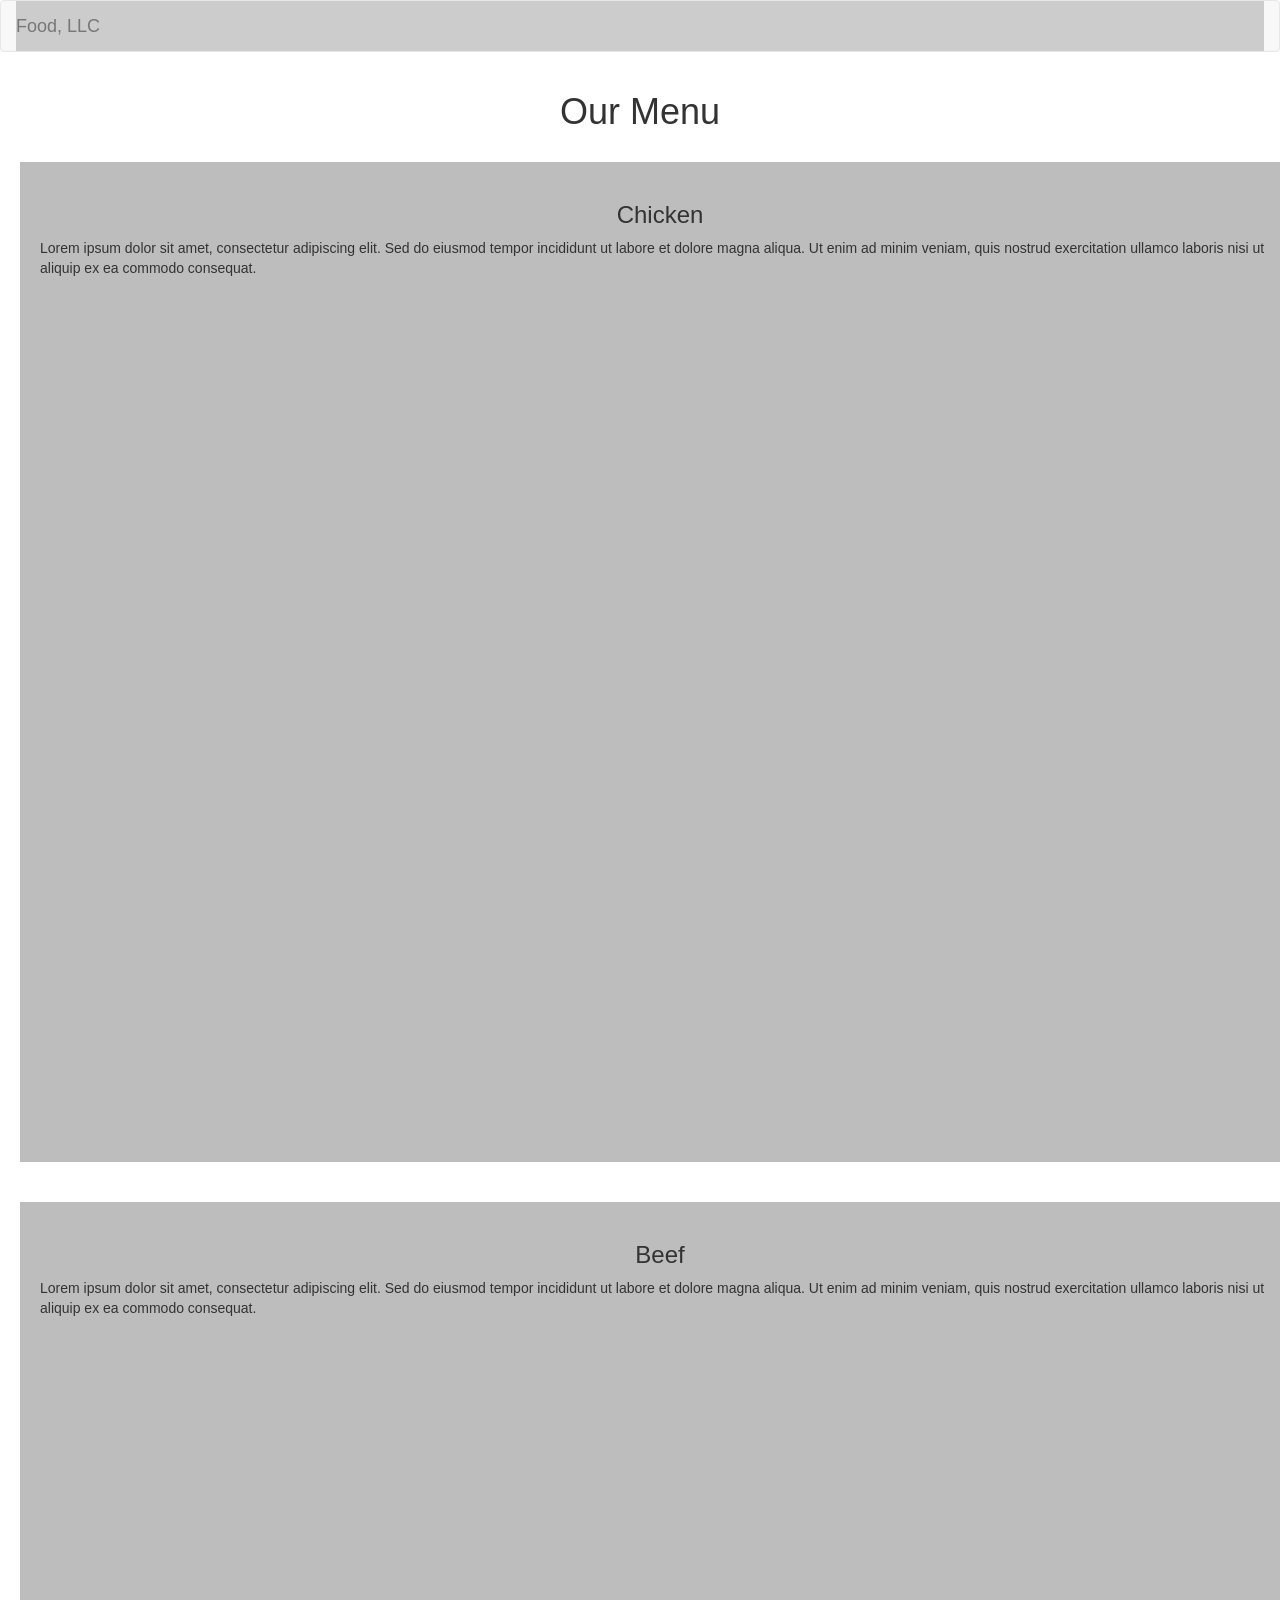
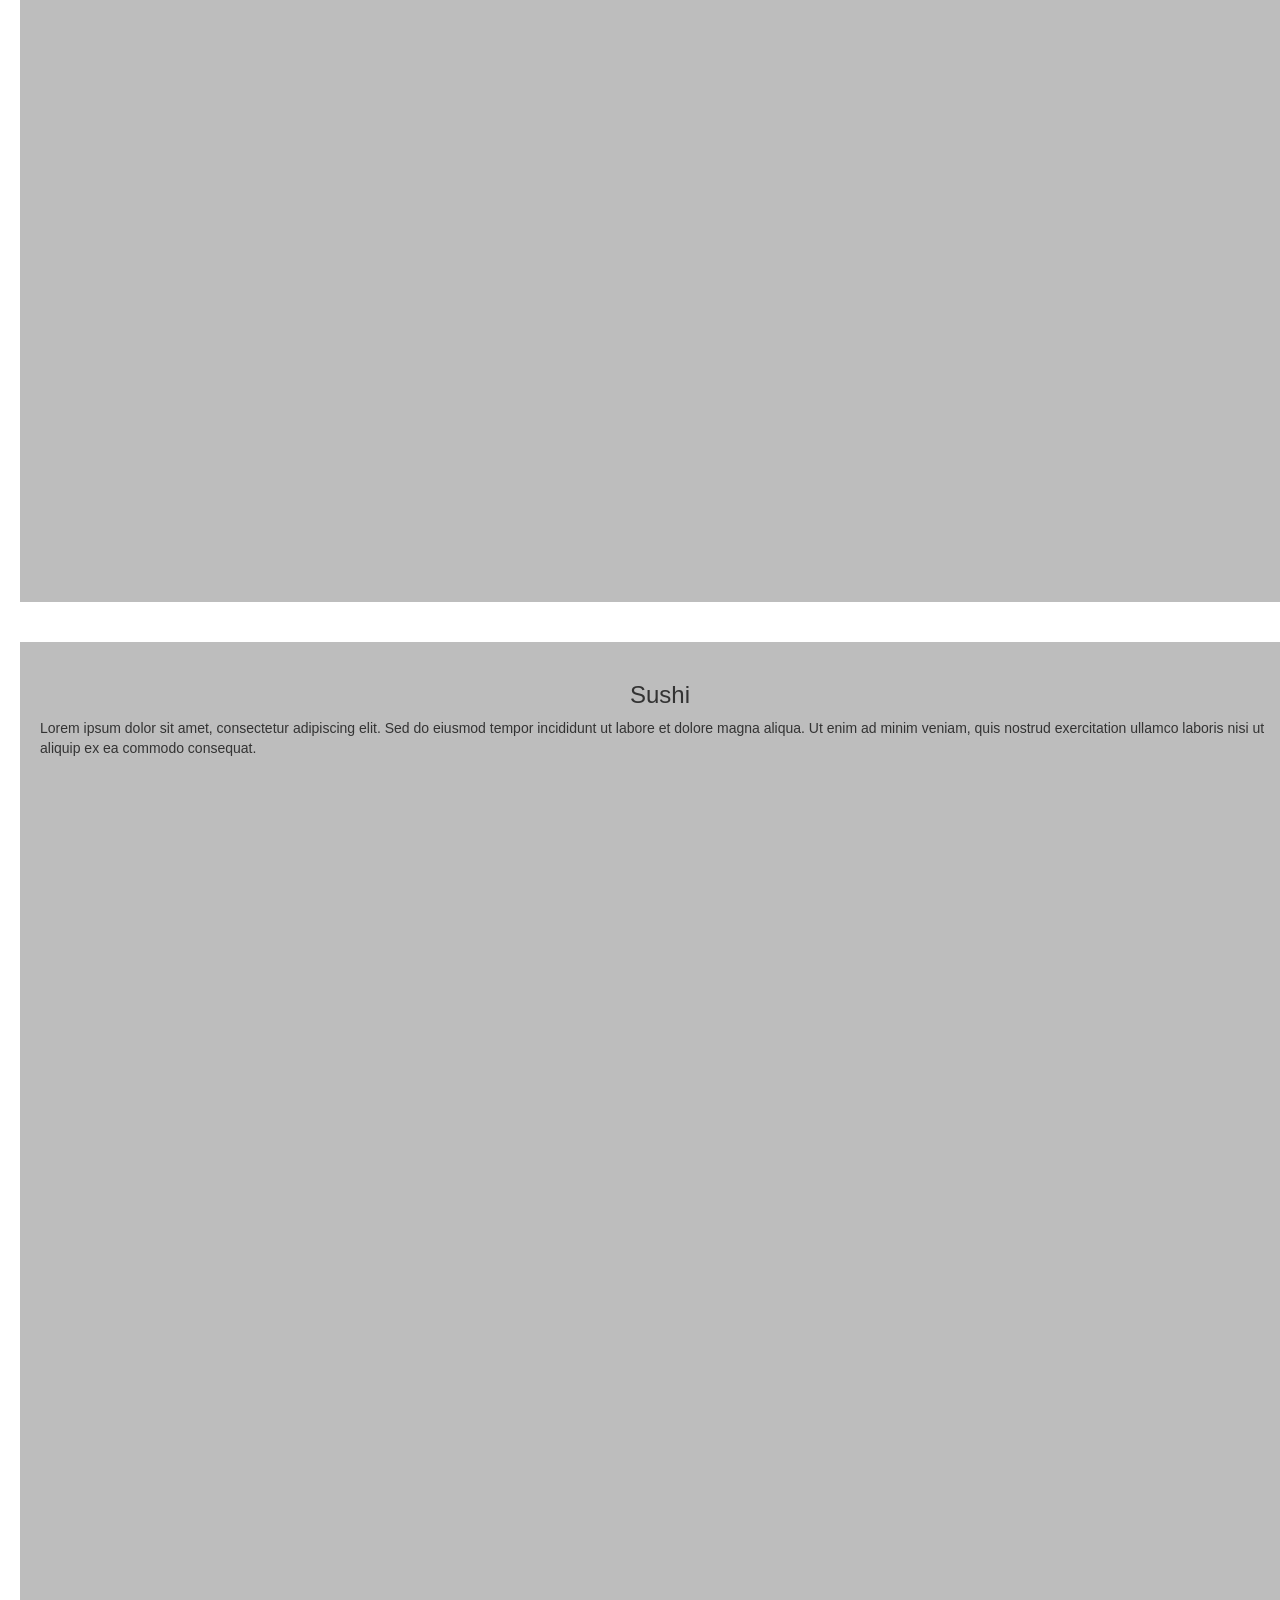
<file: index.html>
<!DOCTYPE html>
<html lang="en">
<head>
  <meta charset="utf-8">
  <meta http-equiv="X-UA-Compatible" content="IE=edge">
  <meta name="viewport" content="width=device-width, initial-scale=1">

  <title>Module 3 Solution</title>

  <!-- Bootstrap CSS -->
  <link rel="stylesheet"
        href="https://maxcdn.bootstrapcdn.com/bootstrap/3.3.7/css/bootstrap.min.css">

  <!-- Custom CSS -->
  <link rel="stylesheet" href="css/styles.css">
</head>

<body>

  <!-- NAVBAR -->
  <nav class="navbar navbar-default">
    <div class="container-fluid">

      <div class="navbar-header">

        <!-- Mobile toggle button -->
        <button type="button"
                class="navbar-toggle collapsed visible-xs"
                data-toggle="collapse"
                data-target="#mobile-menu"
                aria-expanded="false">
          <span class="sr-only">Toggle navigation</span>
          <span class="icon-bar"></span>
          <span class="icon-bar"></span>
          <span class="icon-bar"></span>
        </button>

        <!-- Brand -->
        <a class="navbar-brand" href="#">Food, LLC</a>
      </div>

      <!-- Mobile Dropdown Menu -->
      <div class="collapse navbar-collapse" id="mobile-menu">
        <ul class="nav navbar-nav visible-xs text-center">
          <li><a href="#chicken">Chicken</a></li>
          <li><a href="#beef">Beef</a></li>
          <li><a href="#sushi">Sushi</a></li>
        </ul>
      </div>

    </div>
  </nav>

  <!-- PAGE HEADING -->
  <div class="container">
    <h1 class="text-center">Our Menu</h1>
  </div>

<!-- MAIN SECTION -->
<div class="container-fluid">
  <div class="row">

    <div class="col-xs-12 section-box" id="chicken">
      <h3 class="text-center">Chicken</h3>
      <p>
        Lorem ipsum dolor sit amet, consectetur adipiscing elit.
        Sed do eiusmod tempor incididunt ut labore et dolore magna aliqua.
        Ut enim ad minim veniam, quis nostrud exercitation ullamco laboris nisi ut aliquip ex ea commodo consequat.
      </p>
    </div>

    <div class="col-xs-12 section-box" id="beef">
      <h3 class="text-center">Beef</h3>
      <p>
        Lorem ipsum dolor sit amet, consectetur adipiscing elit.
        Sed do eiusmod tempor incididunt ut labore et dolore magna aliqua.
        Ut enim ad minim veniam, quis nostrud exercitation ullamco laboris nisi ut aliquip ex ea commodo consequat.
      </p>
    </div>

    <div class="col-xs-12 section-box" id="sushi">
      <h3 class="text-center">Sushi</h3>
      <p>
        Lorem ipsum dolor sit amet, consectetur adipiscing elit.
        Sed do eiusmod tempor incididunt ut labore et dolore magna aliqua.
        Ut enim ad minim veniam, quis nostrud exercitation ullamco laboris nisi ut aliquip ex ea commodo consequat.
      </p>
    </div>

  </div>
</div>

  <!-- jQuery -->
  <script src="https://ajax.googleapis.com/ajax/libs/jquery/1.11.3/jquery.min.js"></script>

  <!-- Bootstrap JS -->
  <script src="https://maxcdn.bootstrapcdn.com/bootstrap/3.3.7/js/bootstrap.min.js"></script>

</body>
</html>
</file>
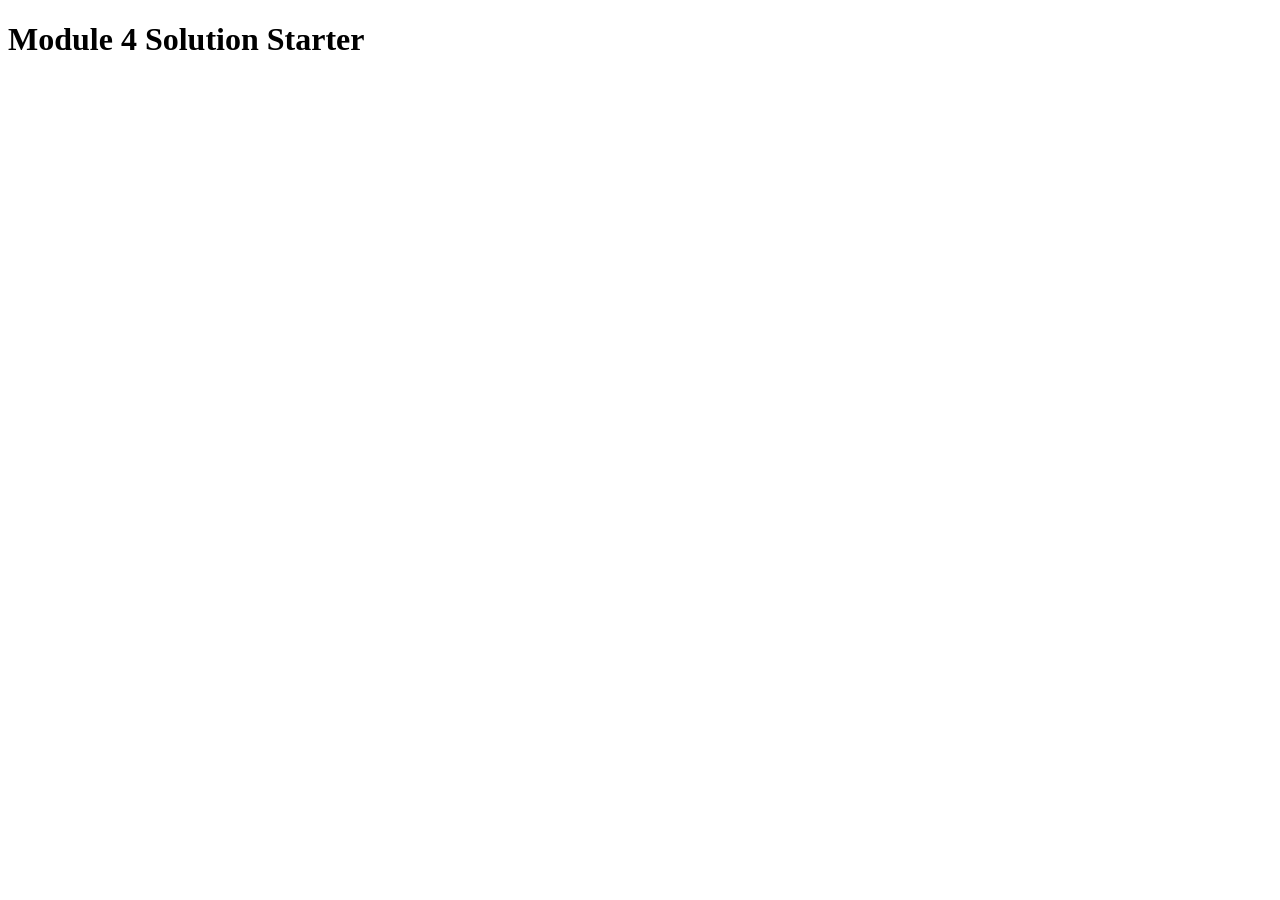
<file: module4/index.html>
<!DOCTYPE html>
<html>
<head>
  <meta charset="utf-8">
  <title>Module 4 Solution Starter</title>
  <script src="SpeakHello.js"></script>
  <script src="SpeakGoodBye.js"></script>
  <script src="script.js"></script>
</head>
<body>
  <h1>Module 4 Solution Starter</h1>
</body>
</html>
</file>
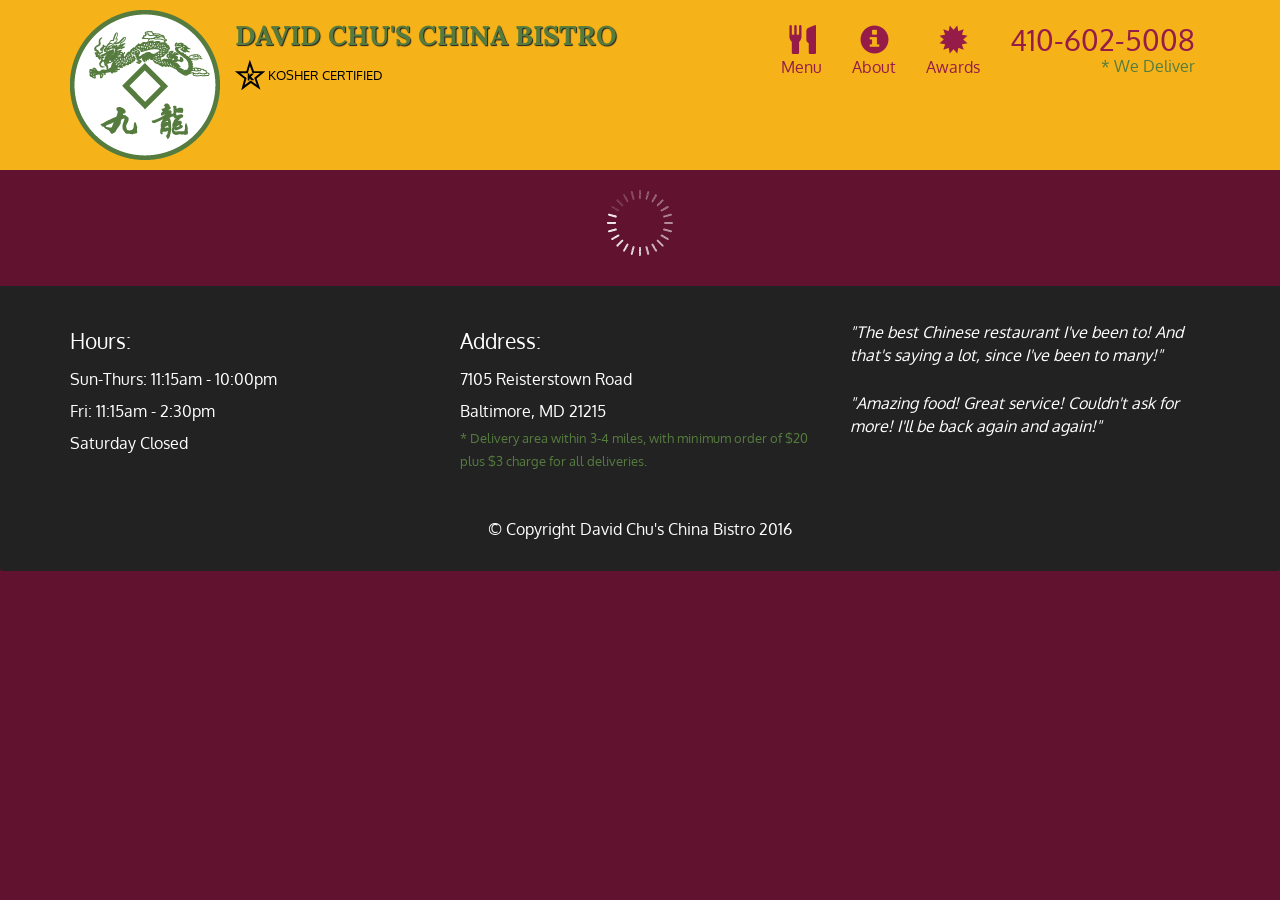
<file: module5/index.html>
<!doctype html>
<html lang="en">
  <head>
    <meta charset="utf-8">
    <meta http-equiv="X-UA-Compatible" content="IE=edge">
    <meta name="viewport" content="width=device-width, initial-scale=1">
    <title>David Chu's China Bistro</title>
    <link rel="stylesheet" href="css/bootstrap.min.css">
    <link rel="stylesheet" href="css/styles.css">
    <link href='https://fonts.googleapis.com/css?family=Oxygen:400,300,700' rel='stylesheet' type='text/css'>
    <link href='https://fonts.googleapis.com/css?family=Lora' rel='stylesheet' type='text/css'>
  </head>
<body>
  <header>
    <nav id="header-nav" class="navbar navbar-default">
      <div class="container">
        <div class="navbar-header">
          <a href="index.html" class="pull-left visible-md visible-lg">
            <div id="logo-img" alt="Logo image"></div>
          </a>

          <div class="navbar-brand">
            <a href="index.html"><h1>David Chu's China Bistro</h1></a>
            <p>
              <img src="images/star-k-logo.png" alt="Kosher certification">
              <span>Kosher Certified</span>
            </p>
          </div>

          <button id="navbarToggle" type="button" class="navbar-toggle collapsed" data-toggle="collapse" data-target="#collapsable-nav" aria-expanded="false">
            <span class="sr-only">Toggle navigation</span>
            <span class="icon-bar"></span>
            <span class="icon-bar"></span>
            <span class="icon-bar"></span>
          </button>
        </div>
        
        <div id="collapsable-nav" class="collapse navbar-collapse">
           <ul id="nav-list" class="nav navbar-nav navbar-right">
            <li id="navHomeButton" class="visible-xs active">
              <a href="index.html">
                <span class="glyphicon glyphicon-home"></span> Home</a>
            </li>
            <li id="navMenuButton">
              <a href="#" onclick="$dc.loadMenuCategories();">
                <span class="glyphicon glyphicon-cutlery"></span><br class="hidden-xs"> Menu</a>
            </li>
            <li>
              <a href="#">
                <span class="glyphicon glyphicon-info-sign"></span><br class="hidden-xs"> About</a>
            </li>
            <li>
              <a href="#">
                <span class="glyphicon glyphicon-certificate"></span><br class="hidden-xs"> Awards</a>
            </li>
            <li id="phone" class="hidden-xs">
              <a href="tel:410-602-5008">
                <span>410-602-5008</span></a><div>* We Deliver</div>
            </li>
          </ul><!-- #nav-list -->
        </div><!-- .collapse .navbar-collapse -->
      </div><!-- .container -->
    </nav><!-- #header-nav -->
  </header>

  <div id="call-btn" class="visible-xs">
    <a class="btn" href="tel:410-602-5008">
    <span class="glyphicon glyphicon-earphone"></span>
    410-602-5008
    </a>
  </div>
  <div id="xs-deliver" class="text-center visible-xs">* We Deliver</div>

  <div id="main-content" class="container"></div>

  <footer class="panel-footer">
    <div class="container">
      <div class="row">
        <section id="hours" class="col-sm-4">
          <span>Hours:</span><br>
          Sun-Thurs: 11:15am - 10:00pm<br>
          Fri: 11:15am - 2:30pm<br>
          Saturday Closed
          <hr class="visible-xs">
        </section>
        <section id="address" class="col-sm-4">
          <span>Address:</span><br>
          7105 Reisterstown Road<br>
          Baltimore, MD 21215
          <p>* Delivery area within 3-4 miles, with minimum order of $20 plus $3 charge for all deliveries.</p>
          <hr class="visible-xs">
        </section>
        <section id="testimonials" class="col-sm-4">
          <p>"The best Chinese restaurant I've been to! And that's saying a lot, since I've been to many!"</p>
          <p>"Amazing food! Great service! Couldn't ask for more! I'll be back again and again!"</p>
        </section>
      </div>
      <div class="text-center">&copy; Copyright David Chu's China Bistro 2016</div>
    </div>
  </footer>

  <!-- jQuery (Bootstrap JS plugins depend on it) -->
  <script src="js/jquery-2.1.4.min.js"></script>
  <script src="js/bootstrap.min.js"></script>
  <script src="js/ajax-utils.js"></script>
  <script src="js/script.js"></script>
</body>
</html>
</file>
<file: css/styles.css>
body {
  font-family: Arial, sans-serif;
}

.section-box {
  background-color: #bdbdbd;
  margin: 20px;
  padding: 20px;
  min-height: 1000px;
}

#mobile-menu {
  background-color: #ccc;
}

#mobile-menu ul {
  margin: 0;
}
</file>
<file: module5/css/styles.css>
body {
  font-size: 16px;
  color: #fff;
  background-color: #61122f;
  font-family: 'Oxygen', sans-serif;
}

/** HEADER **/
#header-nav {
  background-color: #f6b319;
  border-radius: 0;
  border: 0;
}

#logo-img {
  background: url('../images/restaurant-logo_large.png') no-repeat;
  width: 150px;
  height: 150px;
  margin: 10px 15px 10px 0;
}

.navbar-brand {
  padding-top: 25px;
}
.navbar-brand h1 { /* Restaurant name */
  font-family: 'Lora', serif;
  color: #557c3e;
  font-size: 1.5em;
  text-transform: uppercase;
  font-weight: bold;
  text-shadow: 1px 1px 1px #222;
  margin-top: 0;
  margin-bottom: 0;
  line-height: .75;
}
.navbar-brand a:hover, .navbar-brand a:focus {
  text-decoration: none;
}
.navbar-brand p { /* Kosher cert */
  color: #000;
  text-transform: uppercase;
  font-size: .7em;
  margin-top: 15px;
}
.navbar-brand p span { /* Star-K */
  vertical-align: middle;
}

#nav-list {
  margin-top: 10px;
}
#nav-list a {
  color: #951C49;
  text-align: center;
}
#nav-list a:hover {
  background: #E7E7E7;
}
#nav-list a span {
  font-size: 1.8em;
}

#phone {
  margin-top: 5px;
}
#phone a { /* Phone number */
  text-align: right;
  padding-bottom: 0;
}
#phone div { /* We Deliver */
  color: #557c3e;
  text-align: right;
  padding-right: 15px;
}

.navbar-header button.navbar-toggle, .navbar-header .icon-bar {
  border: 1px solid #61122f;
}
.navbar-header button.navbar-toggle {
  clear: both;
  margin-top: -30px;
}
/* END HEADER */

/* FOOTER */
.panel-footer {
  margin-top: 30px;
  padding-top: 35px;
  padding-bottom: 30px;
  background-color: #222;
  border-top: 0;
}
.panel-footer div.row {
  margin-bottom: 35px;
}
#hours, #address {
  line-height: 2;
}
#hours > span, #address > span {
  font-size: 1.3em;
}
#address p {
  color: #557c3e;
  font-size: .8em;
  line-height: 1.8;
}
#testimonials {
  font-style: italic;
}
#testimonials p:nth-child(2) {
  margin-top: 25px;
}
/* END FOOTER */



/* HOME PAGE */
.container .jumbotron {
  box-shadow: 0 0 50px #3F0C1F;
  border: 2px solid #3F0C1F;
}

#menu-tile, #specials-tile, #map-tile {
  height: 250px;
  width: 100%;
  margin-bottom: 15px;
  position: relative;
  border: 2px solid #3F0C1F;
  overflow: hidden;
}
#menu-tile:hover, #specials-tile:hover, #map-tile:hover {
  box-shadow: 0 1px 5px 1px #cccccc;
}
#menu-tile {
  background: url('../images/menu-tile.jpg') no-repeat;
  background-position: center;
}
#specials-tile {
  background: url('../images/specials-tile.jpg') no-repeat;
  background-position: center;
}
#menu-tile span, #specials-tile span, #map-tile span {
  position: absolute;
  bottom: 0;
  right: 0;
  width: 100%;
  text-align: center;
  font-size: 1.6em;
  text-transform: uppercase;
  background-color: #000;
  color: #fff;
  opacity: .8;
}
/* END HOME PAGE */

/* MENU CATEGORIES PAGE */
.category-tile { 
  position: relative;
  border: 2px solid #3F0C1F;
  overflow: hidden;
  width: 200px;
  height: 200px;
  margin: 0 auto 15px;
}
.category-tile span {
  position: absolute;
  bottom: 0;
  right: 0;
  width: 100%;
  text-align: center;
  font-size: 1.2em;
  text-transform: uppercase;
  background-color: #000;
  color: #fff;
  opacity: .8;
}
.category-tile:hover {
  box-shadow: 0 1px 5px 1px #cccccc;
}

#menu-categories-title + div {
  margin-bottom: 50px;
}
/* END MENU CATEGORIES PAGE */

/* SINGLE CATEGORY PAGE */
.menu-item-tile {
  margin-bottom: 25px;
}
.menu-item-tile hr {
  width: 80%;
}
.menu-item-tile .menu-item-price {
  font-size: 1.1em;
  text-align: right;
  margin-top: -15px;
  margin-right: -15px;
}
.menu-item-tile .menu-item-price span {
  font-size: .6em;
}
.menu-item-photo {
  position: relative;
  border: 2px solid #3F0C1F; 
  overflow: hidden;
  padding: 0;
  margin-right: -15px;
  margin-left: auto;
  margin-bottom: 20px;
  max-width: 250px;
}
.menu-item-photo div {
  position: absolute;
  bottom: 0;
  right: 0;
  width: 80px;
  background-color: #557c3e;
  text-align: center;
}
.menu-item-description {
  padding-right: 30px;
}
h3.menu-item-title {
  margin: 0 0 10px;
}
.menu-item-details {
  font-size: .9em;
  font-style: italic;
}
/* END SINGLE CATEGORY PAGE */


/********** Large devices only **********/
@media (min-width: 1200px) {
  .container .jumbotron {
    background: url('../images/jumbotron_1200.jpg') no-repeat;
    height: 675px;
  }
}

/********** Medium devices only **********/
@media (min-width: 992px) and (max-width: 1199px) {
  /* Header */
  #logo-img {
    background: url('../images/restaurant-logo_medium.png') no-repeat;
    width: 100px;
    height: 100px;
    margin: 5px 5px 5px 0;
  }
  /* End Header */

  /* Home Page */
  .container .jumbotron {
    background: url('../images/jumbotron_992.jpg') no-repeat;
    height: 558px;
  }
  /* End Home Page */
}

/********** Small devices only **********/
@media (min-width: 768px) and (max-width: 991px) {
  /* Home Page */
  .container .jumbotron {
    background: url('../images/jumbotron_768.jpg') no-repeat;
    height: 432px;
  }
  /* End Home Page */
}

/********** Extra small devices only **********/
@media (max-width: 767px) {
  /* Header */
  .navbar-brand {
    padding-top: 10px;
    height: 80px;
  }
  .navbar-brand h1 { /* Restaurant name */
    padding-top: 10px;
    font-size: 5vw; /* 1vw = 1% of viewport width */
  }
  .navbar-brand p { /* Kosher cert */
    font-size: .6em;
    margin-top: 12px;
  }
  .navbar-brand p img { /* Star-K */
    height: 20px;
  }

  #collapsable-nav a { /* Collapsed nav menu text */
    font-size: 1.2em;
  }
  #collapsable-nav a span { /* Collapsed nav menu glyph */
    font-size: 1em;
    margin-right: 5px;
  }

  #call-btn > a {
    font-size: 1.5em;
    display: block;
    margin: 0 20px;
    padding: 10px;
    border: 2px solid #fff;
    background-color: #f6b319;
    color: #951c49;
  }
  #xs-deliver {
    margin-top: 5px;
    font-size: .7em;
    letter-spacing: .1em;
    text-transform: uppercase;
  }
  /* End Header */

  /* Footer */
  .panel-footer section {
    margin-bottom: 30px;
    text-align: center;
  }
  .panel-footer section:nth-child(3) {
    margin-bottom: 0; /* margin already exists on the whole row */
  }
  .panel-footer section hr {
    width: 50%;
  }
  /* End Footer */

  /* Home Page */
  .container .jumbotron {
    margin-top: 30px;
    padding: 0;
  }
  #menu-tile, #specials-tile {
    width: 360px;
    margin: 0 auto 15px;
  }

  .menu-item-photo {
    margin-right: auto;
  }
  .menu-item-tile .menu-item-price {
    text-align: center;
  }
  .menu-item-description {
    text-align: center;;
  }
}


/********** Super extra small devices Only :-) (e.g., iPhone 4) **********/
@media (max-width: 479px) {
  /* Header */
  .navbar-brand h1 { /* Restaurant name */
    padding-top: 5px;
    font-size: 6vw;
  }
  /* End Header */
  
  /* Home page */
  #menu-tile, #specials-tile {
    width: 280px;
    margin: 0 auto 15px;
  }

  .col-xxs-12 {
    position: relative;
    min-height: 1px;
    padding-right: 15px;
    padding-left: 15px;
    float: left;
    width: 100%;
  }
}
</file>
